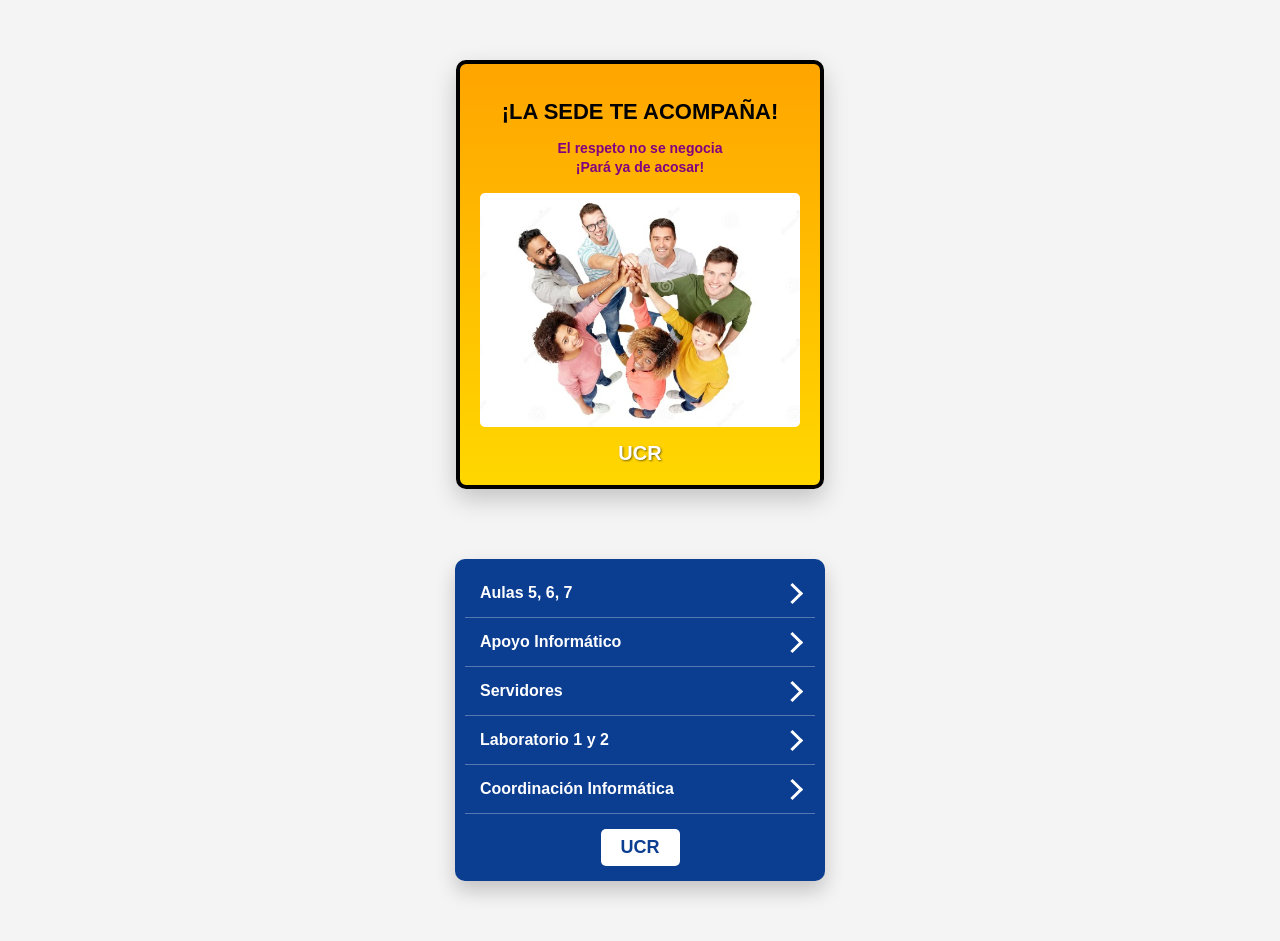
<file: index.html>
<!DOCTYPE html>
<html lang="es">
<head>
    <meta charset="UTF-8">
    <meta name="viewport" content="width=device-width, initial-scale=1.0">
    <title>Lab 8 - Web Components</title>
    <link rel="stylesheet" href="src/index.css">
</head>
<body>

    <info-card 
        titulo="¡LA SEDE TE ACOMPAÑA!" 
        subtitulo="El respeto no se negocia <br> ¡Pará ya de acosar!"
        imagen="imagen.png">
    </info-card>

    <nav-menu></nav-menu>

    <script type="module" src="src/index.js"></script>
</body>
</html>
</file>
<file: src/index.css>
/* ========================= */
/* RESET Y ESTILOS GLOBALES  */
/* ========================= */
* {
    margin: 0;
    padding: 0;
    box-sizing: border-box;
}

body {
    font-family: 'Arial', sans-serif;
    background-color: #f4f4f4; /* Fondo gris claro */
    min-height: 100vh;
    
    /* Usamos Flexbox para centrar todo en la pantalla */
    display: flex;
    flex-direction: column;
    justify-content: center;
    align-items: center;
    gap: 30px; /* Espacio entre el cartel y el menú */
    padding: 40px 20px;
}

/* ========================= */
/* SECCIONES (LAYOUT)        */
/* ========================= */


section {
    width: 100%;
    display: flex;
    justify-content: center;
    align-items: center;
}


.abajo {
    background-color: #f4f4f4;
    padding: 20px 0;
}

/* ========================= */
/* OPTIMIZACIÓN MÓVIL        */
/* ========================= */
@media (max-width: 480px) {
    body {
        gap: 20px;
        padding: 20px 10px;
    }
}
</file>
